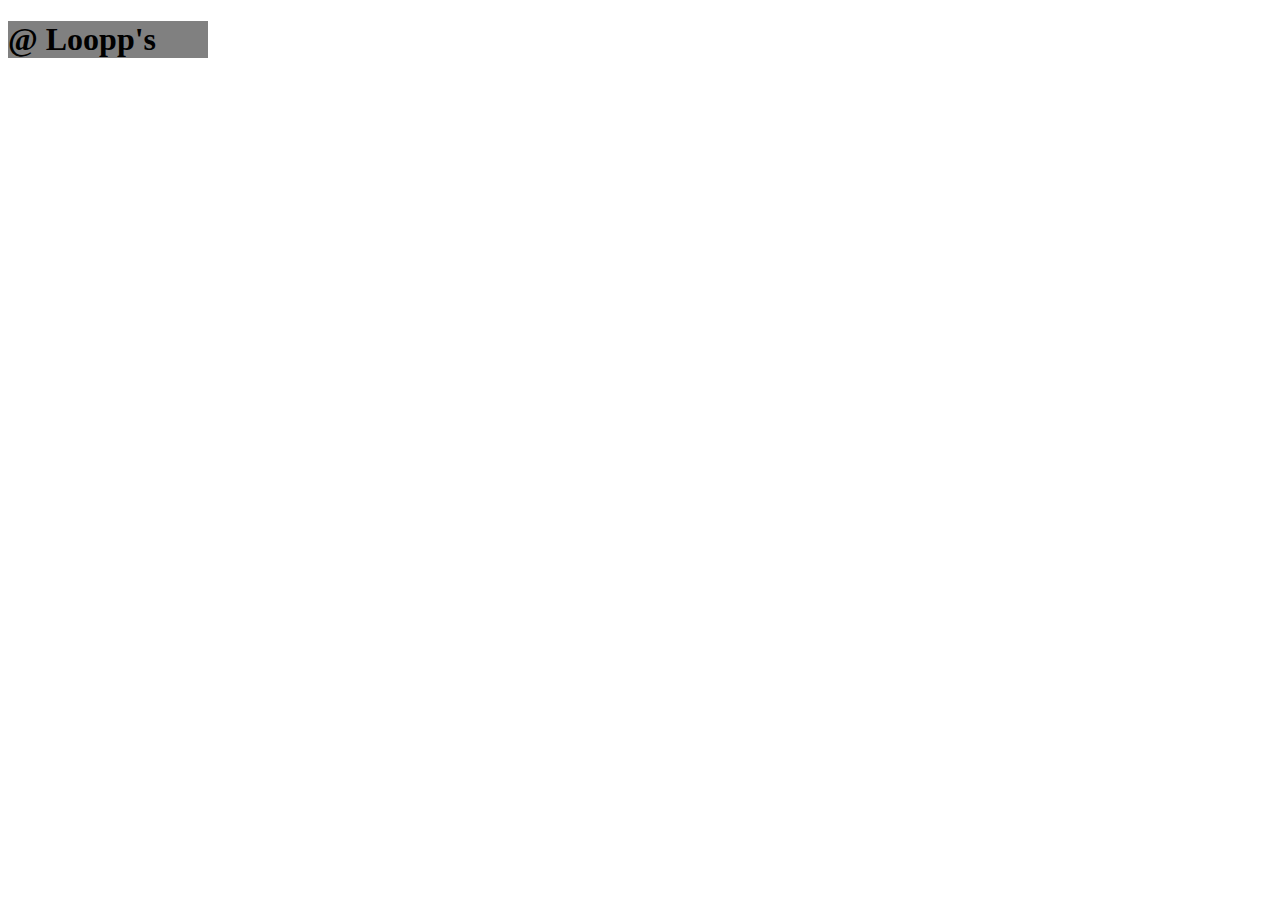
<file: cssdisplay.html>
<!DOCTYPE HTML>
<html>
<head>
	<link rel="stylesheet" href="myCssFile.css">
</head>
<body>
	<div id="wrapper">
		<div id="top_bar">
			<h1>@ Loopp's</h1>
		</div>
		<div id="side_bar">
		</div>
		<div id="main_content">
		</div>
		<div id="footer">
		</div>	
	</div>
</body>
</html>
</file>
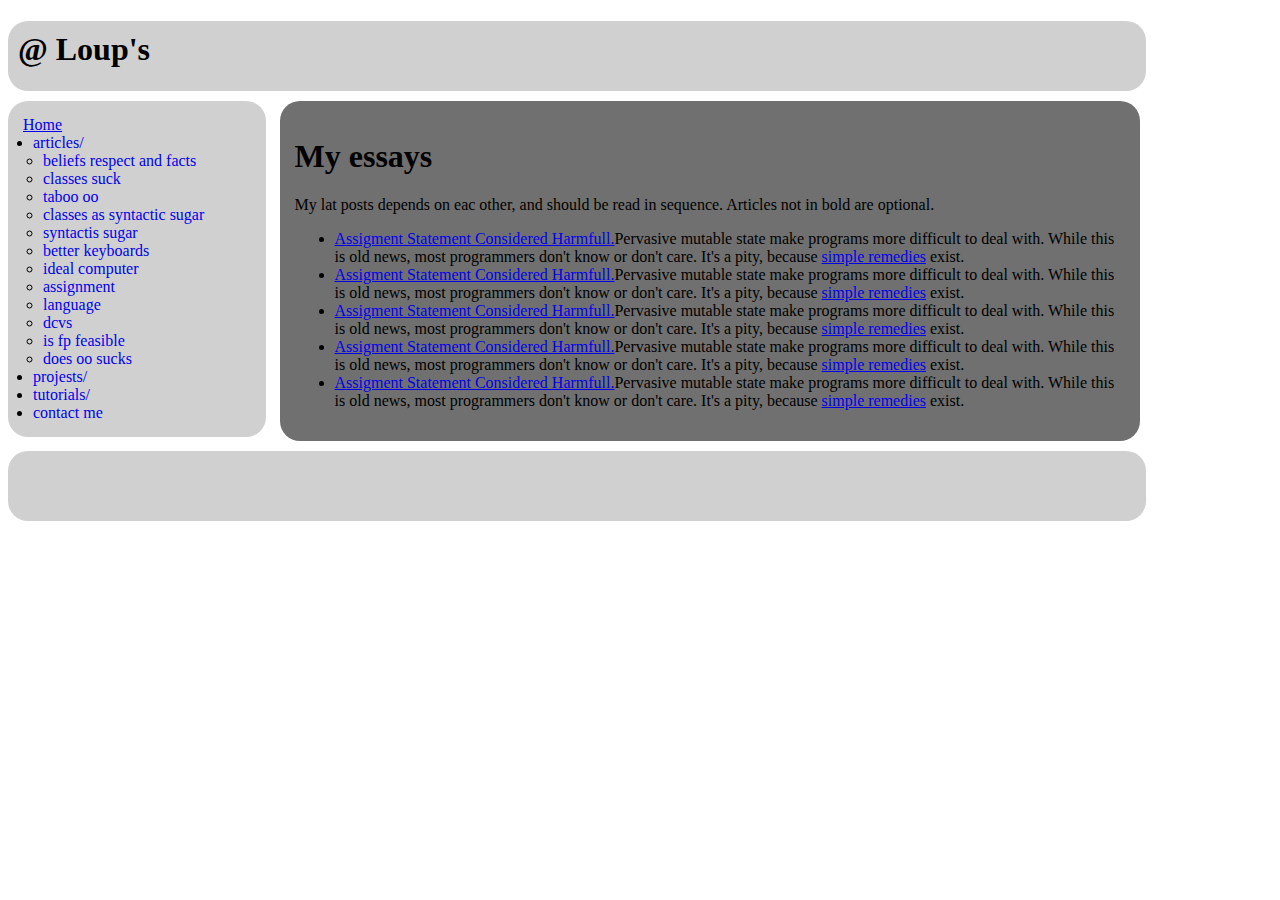
<file: loops.html>
<!DOCTYPE HTML>
<html>
<head>
	<link rel="stylesheet" href="loopsCss.css">
</head>
<body>
	<div id="wrapper">
		<div id="top_bar">
			<h1>@ Loup's</h1>
		</div>
		<div id="main_container">
			<div id="side_bar">
				<a href="@">Home</a>
				<ul id="top_menu">
					<li id="article-txt"><a href="#">articles/</a></li>
						<ul>
							<li><a href="@">beliefs respect and facts</a></li>
							<li><a href="@">classes suck</a></li>
							<li><a href="@">taboo oo</a></li>
							<li><a href="@">classes as syntactic sugar</a></li>
							<li><a href="@">syntactis sugar</a></li>
							<li><a href="@">better keyboards</a></li>
							<li><a href="@">ideal computer</a></li>
							<li><a href="@">assignment</a></li>
							<li><a href="@">language</a></li>
							<li><a href="@">dcvs</a></li>
							<li><a href="@">is fp feasible</a></li>
							<li><a href="@">does oo sucks</a></li>
						</ul>
					<li><a href="@">projests/</a></li>
					<li><a href="@">tutorials/</a></li>
					<li><a href="@">contact me</a></li>
				</ul>
			</div>
			<div id="main_content">
				<h1>My essays</h1>
				<p>My lat posts depends on eac other, and should be read in sequence. Articles not in bold are optional.</p>
				<ul id="links-menus">
					<li><a href="@">Assigment Statement Considered Harmfull.</a><p>Pervasive mutable state make programs more difficult to deal with. While this is old news, most programmers don't know or don't care. It's a pity, because <a href="@">simple remedies</a> exist.</p></li>
					<li><a href="@">Assigment Statement Considered Harmfull.</a><p>Pervasive mutable state make programs more difficult to deal with. While this is old news, most programmers don't know or don't care. It's a pity, because <a href="@">simple remedies</a> exist.</p></li>
					<li><a href="@">Assigment Statement Considered Harmfull.</a><p>Pervasive mutable state make programs more difficult to deal with. While this is old news, most programmers don't know or don't care. It's a pity, because <a href="@">simple remedies</a> exist.</p></li>
					<li><a href="@">Assigment Statement Considered Harmfull.</a><p>Pervasive mutable state make programs more difficult to deal with. While this is old news, most programmers don't know or don't care. It's a pity, because <a href="@">simple remedies</a> exist.</p></li>
					<li><a href="@">Assigment Statement Considered Harmfull.</a><p>Pervasive mutable state make programs more difficult to deal with. While this is old news, most programmers don't know or don't care. It's a pity, because <a href="@">simple remedies</a> exist.</p></li>
				</ul>
			</div>
	</div>
		<div id="footer">
		</div>	
	</div>
</body>
</html>
</file>
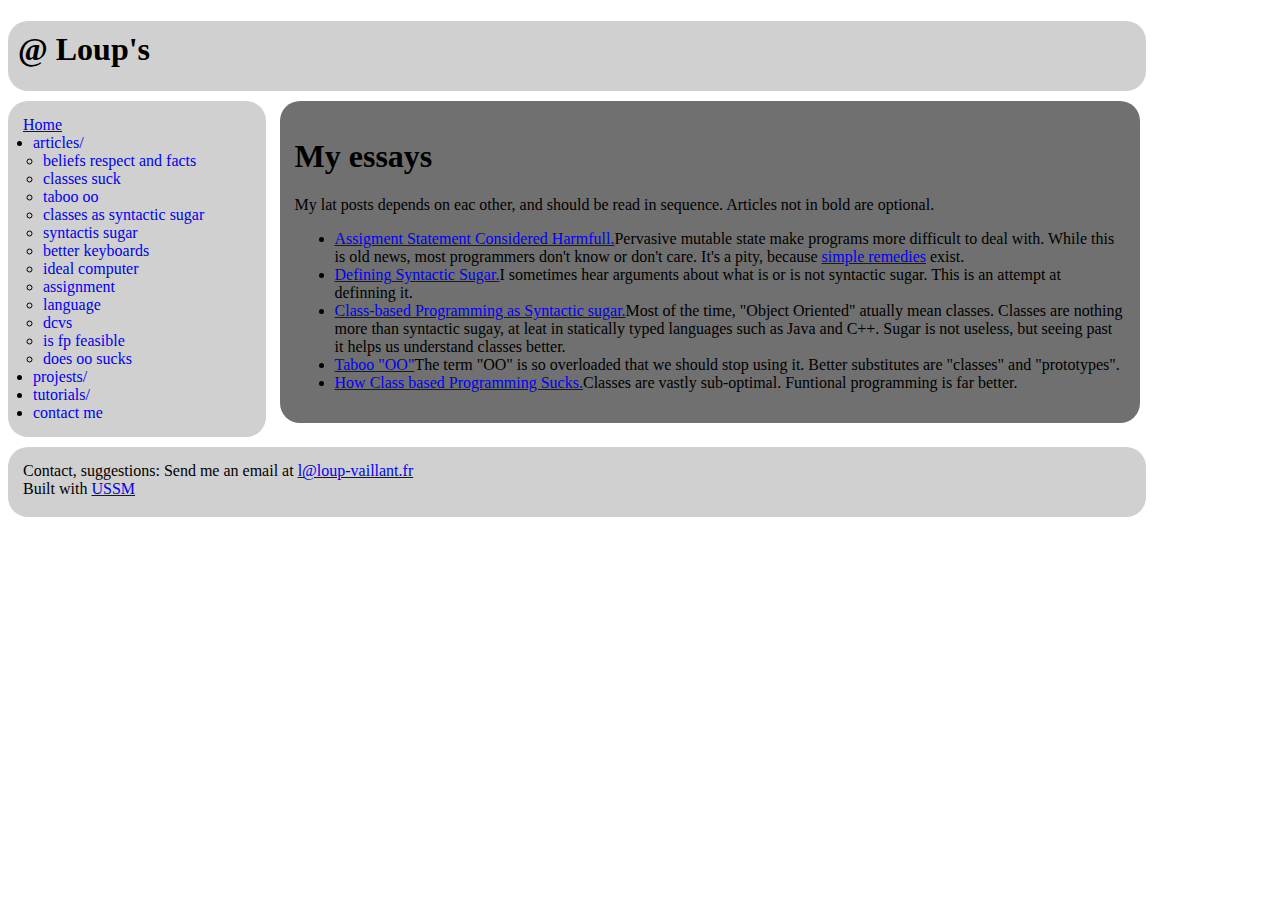
<file: loups.html>
<!DOCTYPE HTML>
<html>
<head>
	<meta charset="UTF-8">
	<title>My Loup's</title>
	<link rel="stylesheet" href="loopsCss.css">
</head>
<body>
	<div id="wrapper">
		<div id="top_bar">
			<h1>@ Loup's</h1>
		</div>
		<div id="main_container">
			<div id="side_bar">
				<a href="@">Home</a>
				<ul id="top_menu">
					<li id="article-txt"><a href="#">articles/</a>
						<ul>
							<li><a href="@">beliefs respect and facts</a></li>
							<li><a href="@">classes suck</a></li>
							<li><a href="@">taboo oo</a></li>
							<li><a href="@">classes as syntactic sugar</a></li>
							<li><a href="@">syntactis sugar</a></li>
							<li><a href="@">better keyboards</a></li>
							<li><a href="@">ideal computer</a></li>
							<li><a href="@">assignment</a></li>
							<li><a href="@">language</a></li>
							<li><a href="@">dcvs</a></li>
							<li><a href="@">is fp feasible</a></li>
							<li><a href="@">does oo sucks</a></li>
						</ul>
					</li>
					<li><a href="@">projests/</a></li>
					<li><a href="@">tutorials/</a></li>
					<li><a href="@">contact me</a></li>
				</ul>
			</div>
			<div id="main_content">
				<h1>My essays</h1>
				<p>My lat posts depends on eac other, and should be read in sequence. Articles not in bold are optional.</p>
				<ul id="links-menus">
					<li><a href="@">Assigment Statement Considered Harmfull.</a><p>Pervasive mutable state make programs more difficult to deal with. While this is old news, most programmers don't know or don't care. It's a pity, because <a href="@">simple remedies</a> exist.</p></li>
					<li><a href="@">Defining Syntactic Sugar.</a><p>I sometimes hear arguments about what is or is not syntactic sugar. This is an attempt at definning it.</p></li>
					<li><a href="@">Class-based Programming as Syntactic sugar.</a><p>Most of the time, "Object Oriented" atually mean classes. Classes are nothing more than syntactic sugay, at leat in statically typed languages such as Java and C++. Sugar is not useless, but seeing past it helps us understand classes better.</p></li>
					<li><a href="@">Taboo "OO"</a><p>The term "OO" is so overloaded that we should stop using it. Better substitutes are "classes" and "prototypes".</p></li>
					<li><a href="@">How Class based Programming Sucks.</a><p>Classes are vastly sub-optimal. Funtional programming is far better.</p></li>
				</ul>
			</div>
	</div>
		<div id="footer">
			<p>Contact, suggestions: Send me an email at <a href="@">l@loup-vaillant.fr</a><br>Built with <a href="@">USSM</a></p>
		</div>	
	</div>
</body>
</html>
</file>
<file: myCssFile.css>
#top_bar{
	height: auto;
	width: 200px;
	background-color: grey;
}
</file>
<file: loopsCss.css>
#top_bar{
	height: 70px;	
	background-color: #D0D0D0;
	border-radius: 20px;
}

#top_bar h1{
	padding:10px;
}

#side_bar{
	height:auto;
	width: 20%;
	background-color: #D0D0D0;
	border-radius: 20px;
	margin-top: 10px;
	padding: 15px;
	display: inline-block;
	vertical-align: top;

}

#side_bar ul{
	padding-left:10px;
	margin:0;
}

#side_bar ul li a{
	text-decoration: none;
}

#main_content{
	height: auto;
	width: 73%;
	background-color: #707070;
	border-radius: 20px;
	padding: 15px;
	margin-top: 10px;
	margin-left: 10px;
	display: inline-block;
	vertical-align: top;
}

#main_content p{
	display: inline;

}

#footer{
	height: 50px;
	background-color:#D0D0D0;
	border-radius: 20px;
	margin-top:10px;
	padding: 10px; 
}

#footer p{
	margin: 0;
	padding:5px;
}

#wrapper{
	width: 90%;
	height:auto;
}
</file>
